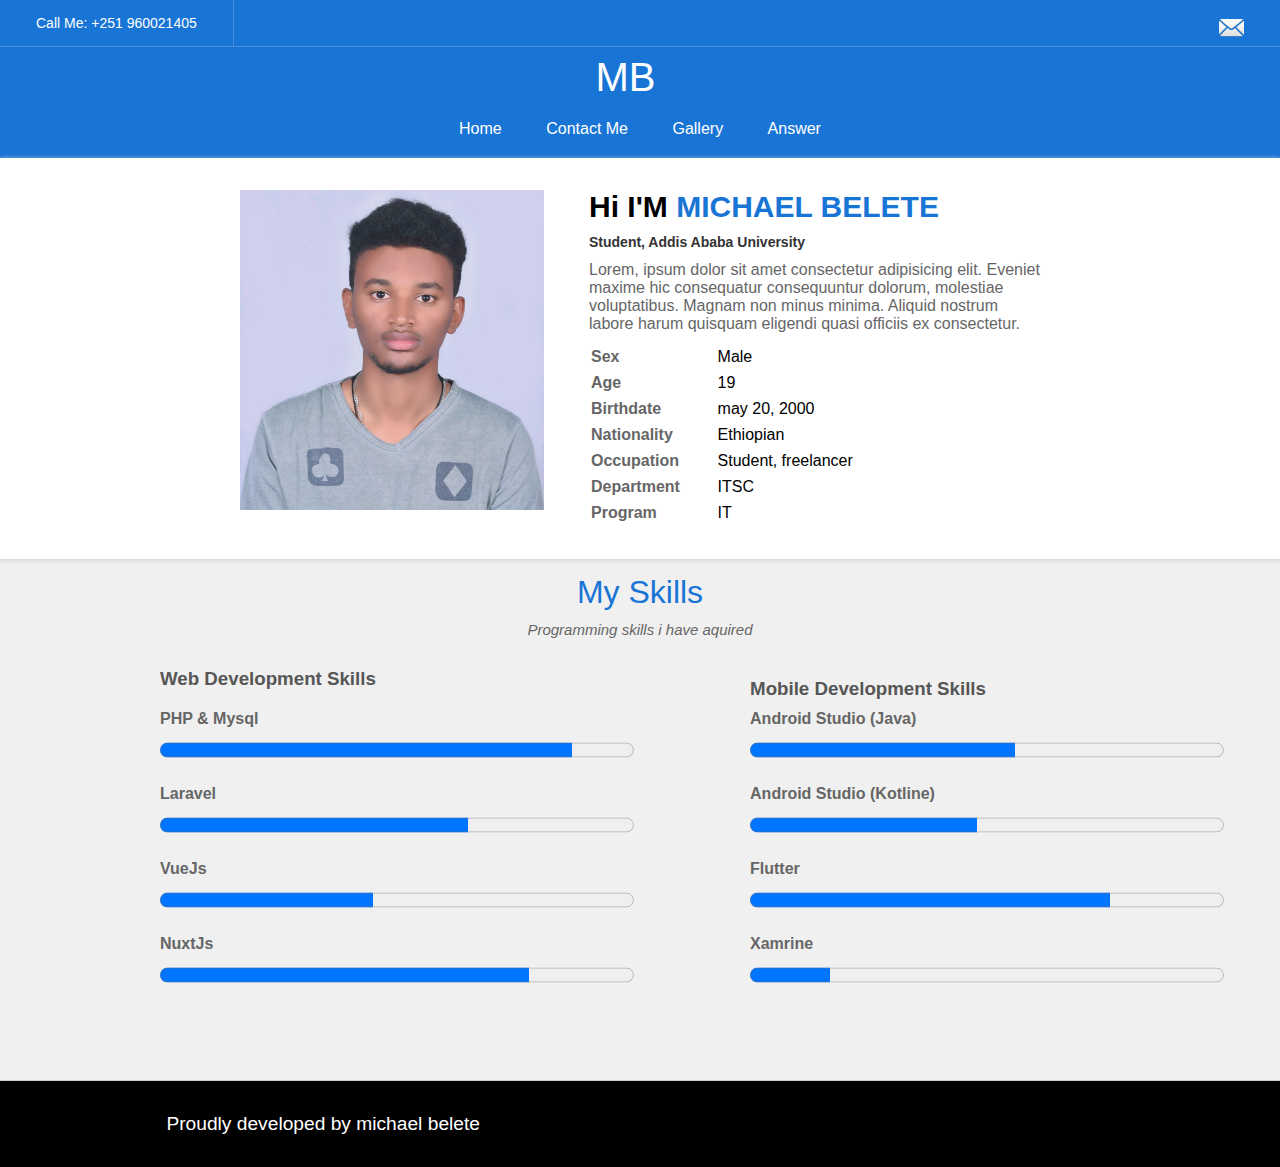
<file: mycv/index.html>
<!DOCTYPE html>
<html lang="en">
<head>
  <meta charset="UTF-8">
  <meta name="viewport" content="width=device-width, initial-scale=1.0">
  <meta http-equiv="X-UA-Compatible" content="ie=edge">
  <title>Michael Belete Profile</title>
  <link rel="icon" href="img/icon.png">
  <link rel="stylesheet" href="css/style.css">
</head>
<body>
  <header class="header_area">
    <div class="top-head">
      
      <div class="item email">
        <a href="mailto:it.michael@gmail.com"><img src="img/email_icon.png" alt="Email Me" width="25" height="25"></a>
      </div>

      <div class="item phone">
        Call Me: +251 960021405
      </div>

    </div>
    <center class="bottom-head">
      <div class="logo">
        MB
      </div>
      <ul class="links">
        <a href="index.html"><li>Home</li></a>
        <a href="contact.html"><li>Contact Me</li></a>
        <a href="gallery.html"><li>Gallery</li></a>
        <a href="answer.html"><li>Answer</li></a>
      </ul>
    </center>
  </header>
  
  <section class="about-me">
    <div class="profile-pic">
      <img src="img/profile.jpg" alt="michael Belete">
    </div>
    <div class="bio">
      <h1>Hi I'M <span class="name">MICHAEL BELETE</span></h1>
      <h4>Student, Addis Ababa University</h4>
      <p>Lorem, ipsum dolor sit amet consectetur adipisicing elit. Eveniet maxime hic consequatur consequuntur dolorum, molestiae voluptatibus. Magnam non minus minima. Aliquid nostrum labore harum quisquam eligendi quasi officiis ex consectetur.</p>
      <table width="40%">
        <tbody>
          <tr>
            <th align="left">Sex</th>
            <td align="left">Male</td>
          </tr>
          <tr>
            <th align="left">Age</th>
            <td align="left">19</td>
          </tr>
          <tr>
            <th align="left">Birthdate</th>
            <td align="left">may 20, 2000 </td>
          </tr>
          <tr>
            <th align="left">Nationality</th>
            <td align="left">Ethiopian </td>
          </tr>
          <tr>
            <th align="left">Occupation</th>
            <td align="left">Student, freelancer</td>
          </tr>
          <tr>
            <th align="left">Department</th>
            <td align="left">ITSC</td>
          </tr>
          <tr>
            <th align="left">Program</th>
            <td align="left">IT</td>
          </tr>
        </tbody>
      </table>
    </div>
  </section>

  <section class="my-skills">
    <div class="title">
      <h1>My Skills</h1>
      <p>Programming skills i have aquired </p>
    </div>
    <div class="skills">
      <div class="inline web-dev">
        <h3>Web Development Skills</h3>
        <ul class="progress">
          <li>
            <label class="label">PHP & Mysql</label><br>
            <progress value="87" max="100">87%</progress>
          </li>
          <li>
            <label class="label">Laravel</label><br>
            <progress value="65" max="100">65%</progress>
          </li>
          <li>
            <label class="label">VueJs</label><br>
            <progress value="45" max="100">45%</progress>
          </li>
          <li>
            <label class="label">NuxtJs</label><br>
            <progress value="78" max="100">78%</progress>
          </li>
        </ul>
      </div>
      <div class="inline mobile-dev">
        <h3>Mobile Development Skills</h3>
        <ul class="progress">
          <li>
            <label class="label">Android Studio (Java)</label><br>
            <progress value="56" max="100">56%</progress>
          </li>
          <li>
            <label class="label">Android Studio (Kotline)</label><br>
            <progress value="48" max="100">48%</progress>
          </li>
          <li>
            <label class="label">Flutter</label><br>
            <progress value="76" max="100">76%</progress>
          </li>
          <li>
            <label class="label">Xamrine</label><br>
            <progress value="17" max="100">17%</progress>
          </li>
        </ul>
      </div>
    </div>
  </section>

  <footer>
    <p>Proudly developed by michael belete</p>
  </footer>
</body>
</html>
</file>
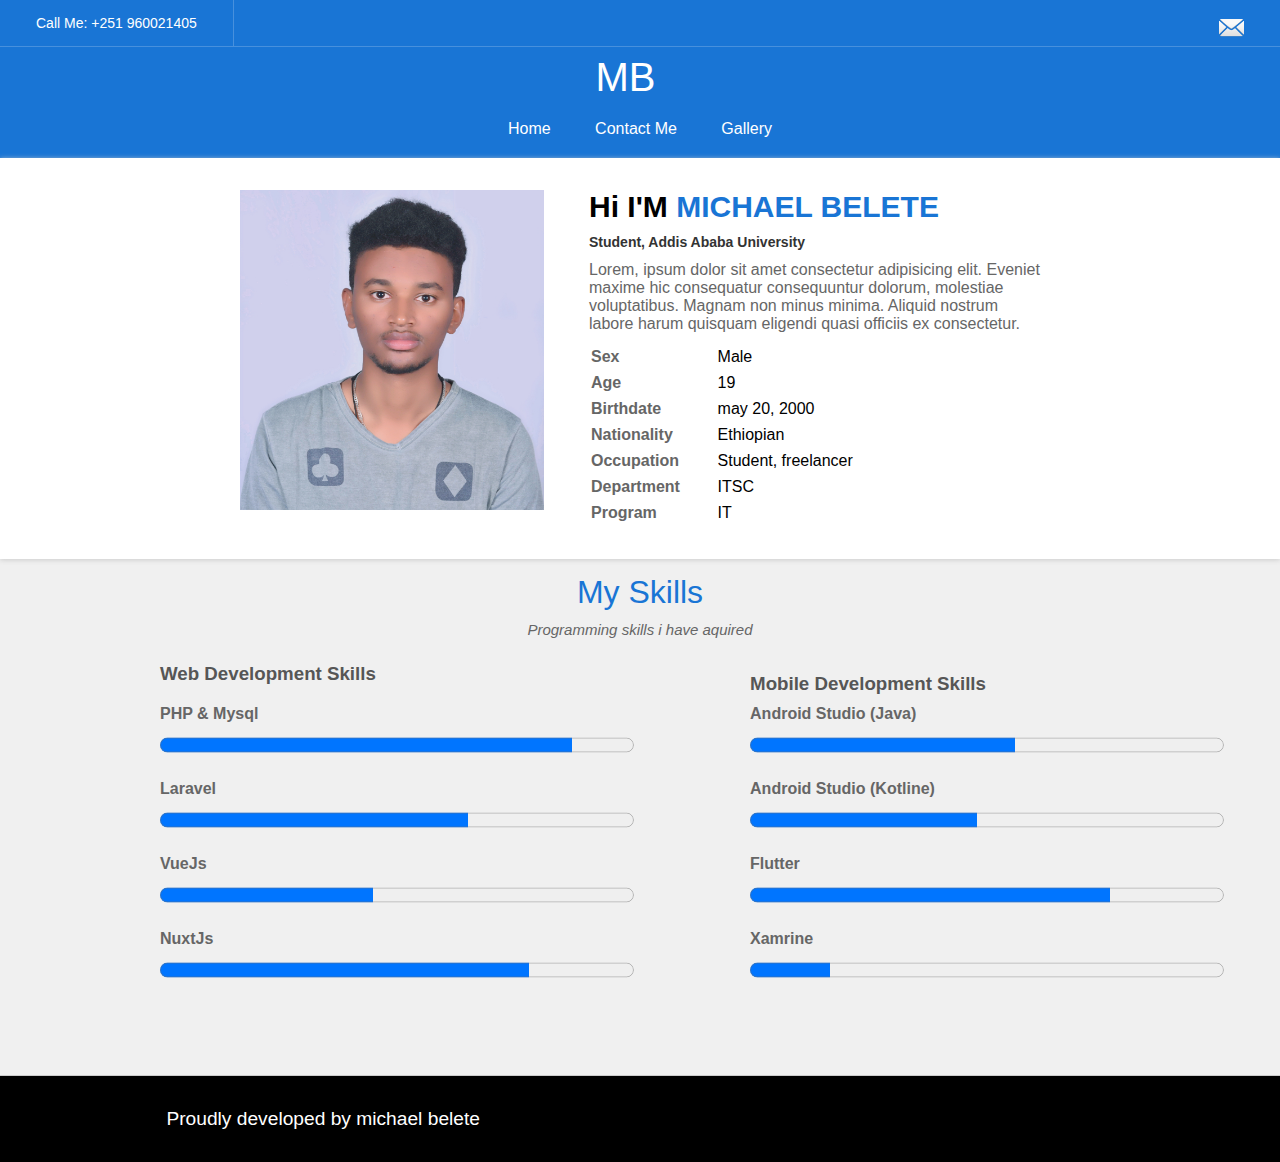
<file: profile _withcss/index.html>
<!DOCTYPE html>
<html lang="en">
<head>
  <meta charset="UTF-8">
  <meta name="viewport" content="width=device-width, initial-scale=1.0">
  <meta http-equiv="X-UA-Compatible" content="ie=edge">
  <title>Michael Belete Profile</title>
  <link rel="icon" href="img/icon.png">
  <link rel="stylesheet" href="css/style.css">
</head>
<body>
  <header class="header_area">
    <div class="top-head">
      
      <div class="item email">
        <a href="mailto:it.michael@gmail.com"><img src="img/email_icon.png" alt="Email Me" width="25" height="25"></a>
      </div>

      <div class="item phone">
        Call Me: +251 960021405
      </div>

    </div>
    <center class="bottom-head">
      <div class="logo">
        MB
      </div>
      <ul class="links">
        <a href="index.html"><li>Home</li></a>
        <a href="contact.html"><li>Contact Me</li></a>
        <a href="gallery.html"><li>Gallery</li></a>
      </ul>
    </center>
  </header>
  
  <section class="about-me">
    <div class="profile-pic">
      <img src="img/profile.jpg" alt="michael Belete">
    </div>
    <div class="bio">
      <h1>Hi I'M <span class="name">MICHAEL BELETE</span></h1>
      <h4>Student, Addis Ababa University</h4>
      <p>Lorem, ipsum dolor sit amet consectetur adipisicing elit. Eveniet maxime hic consequatur consequuntur dolorum, molestiae voluptatibus. Magnam non minus minima. Aliquid nostrum labore harum quisquam eligendi quasi officiis ex consectetur.</p>
      <table width="40%">
        <tbody>
          <tr>
            <th align="left">Sex</th>
            <td align="left">Male</td>
          </tr>
          <tr>
            <th align="left">Age</th>
            <td align="left">19</td>
          </tr>
          <tr>
            <th align="left">Birthdate</th>
            <td align="left">may 20, 2000 </td>
          </tr>
          <tr>
            <th align="left">Nationality</th>
            <td align="left">Ethiopian </td>
          </tr>
          <tr>
            <th align="left">Occupation</th>
            <td align="left">Student, freelancer</td>
          </tr>
          <tr>
            <th align="left">Department</th>
            <td align="left">ITSC</td>
          </tr>
          <tr>
            <th align="left">Program</th>
            <td align="left">IT</td>
          </tr>
        </tbody>
      </table>
    </div>
  </section>

  <section class="my-skills">
    <div class="title">
      <h1>My Skills</h1>
      <p>Programming skills i have aquired </p>
    </div>
    <div class="skills">
      <div class="inline web-dev">
        <h3>Web Development Skills</h3>
        <ul class="progress">
          <li>
            <label class="label">PHP & Mysql</label><br>
            <progress value="87" max="100">87%</progress>
          </li>
          <li>
            <label class="label">Laravel</label><br>
            <progress value="65" max="100">65%</progress>
          </li>
          <li>
            <label class="label">VueJs</label><br>
            <progress value="45" max="100">45%</progress>
          </li>
          <li>
            <label class="label">NuxtJs</label><br>
            <progress value="78" max="100">78%</progress>
          </li>
        </ul>
      </div>
      <div class="inline mobile-dev">
        <h3>Mobile Development Skills</h3>
        <ul class="progress">
          <li>
            <label class="label">Android Studio (Java)</label><br>
            <progress value="56" max="100">56%</progress>
          </li>
          <li>
            <label class="label">Android Studio (Kotline)</label><br>
            <progress value="48" max="100">48%</progress>
          </li>
          <li>
            <label class="label">Flutter</label><br>
            <progress value="76" max="100">76%</progress>
          </li>
          <li>
            <label class="label">Xamrine</label><br>
            <progress value="17" max="100">17%</progress>
          </li>
        </ul>
      </div>
    </div>
  </section>

  <footer>
    <p>Proudly developed by michael belete</p>
  </footer>
</body>
</html>
</file>
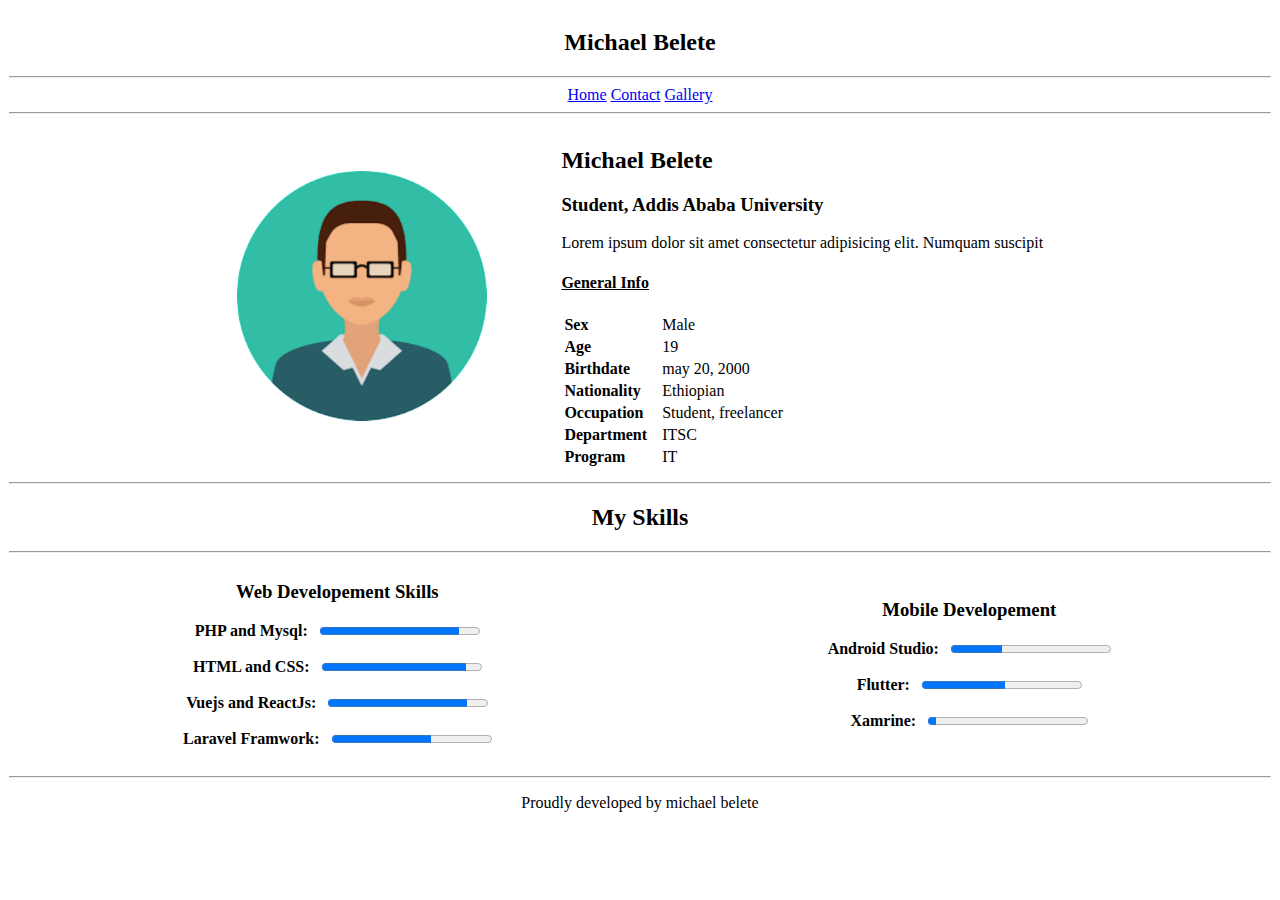
<file: profile/index.html>
<!DOCTYPE html>
<html lang="en">
<head>
  <meta charset="UTF-8">
  <meta name="viewport" content="width=device-width, initial-scale=1.0">
  <meta http-equiv="X-UA-Compatible" content="ie=edge">
  <title>Michael Belete Profile</title>
  <link rel="icon" href="img/profile_pic.png">
</head>
<body>
  <table width="100%" style="border-collapse: collapse;">
    <thead>
      <tr align="center">
        <td colspan="2">
          <h2>Michael Belete</h2>
          <hr>
            <a href="index.html">Home</a>
            <a href="contact.html">Contact</a>
            <a href="gallery.html">Gallery</a>
          <hr>
        </td>
      </tr>
    </thead>
    <tbody>
      <tr>
        <td  align="center" colspan="2">

          <table>
            <tbody>
              <tr>
                <td>
                  <img src="img/profile_pic.png" alt="profile pic" width="250" height="250">
                </td>
                <td width="60%">
                  <h2>Michael Belete</h2>
                  <h3>Student, Addis Ababa University</h3>
                  <p>
                    Lorem ipsum dolor sit amet consectetur adipisicing elit. Numquam suscipit
                  </p>
                  <u><h4>General Info</h4></u>
                  <table width="50%">
                    <tbody>
                      <tr>
                        <th align="left">Sex</th>
                        <td align="left">Male</td>
                      </tr>
                      <tr>
                        <th align="left">Age</th>
                        <td align="left">19</td>
                      </tr>
                      <tr>
                        <th align="left">Birthdate</th>
                        <td align="left">may 20, 2000 </td>
                      </tr>
                      <tr>
                        <th align="left">Nationality</th>
                        <td align="left">Ethiopian </td>
                      </tr>
                      <tr>
                        <th align="left">Occupation</th>
                        <td align="left">Student, freelancer</td>
                      </tr>
                      <tr>
                        <th align="left">Department</th>
                        <td align="left">ITSC</td>
                      </tr>
                      <tr>
                        <th align="left">Program</th>
                        <td align="left">IT</td>
                      </tr>
                    </tbody>
                  </table>
                </td>
              </tr>
            </tbody>
          </table>
        </td>
      </tr>
      <tr align="center">
        <td colspan="2">
          <hr>
            <h2>My Skills</h2>
          <hr>
        </td>
      </tr>
      <tr align="center">
        <td>
          <h3>Web Developement Skills</h3>
          
          <label><b>PHP and Mysql:</b> &nbsp;</label> 
          <progress value="87" max="100">87%</progress><br><br>

          <label><b>HTML and CSS:</b> &nbsp;</label> 
          <progress value="90" max="100">90%</progress><br><br>

          <label><b>Vuejs and ReactJs:</b> &nbsp;</label> 
          <progress value="87" max="100">87%</progress><br><br>

          <label><b>Laravel Framwork:</b> &nbsp;</label> 
          <progress value="62" max="100">62%</progress><br><br>


        </td>
        <td>

          <h3>Mobile Developement</h3>

          <label><b>Android Studio:</b> &nbsp;</label> 
          <progress value="32" max="100">32%</progress><br><br>

          
          <label><b>Flutter:</b> &nbsp;</label> 
          <progress value="52" max="100">52%</progress><br><br>
          
          <label><b>Xamrine:</b> &nbsp;</label> 
          <progress value="5" max="100">5%</progress><br><br>

        </td>
      </tr>
      <tr align="center">
        <td colspan="2">
          <hr>
          <p>Proudly developed by michael belete </p>
        </td>
      </tr>
    </tbody>
  </table>
</body>
</html>
</file>
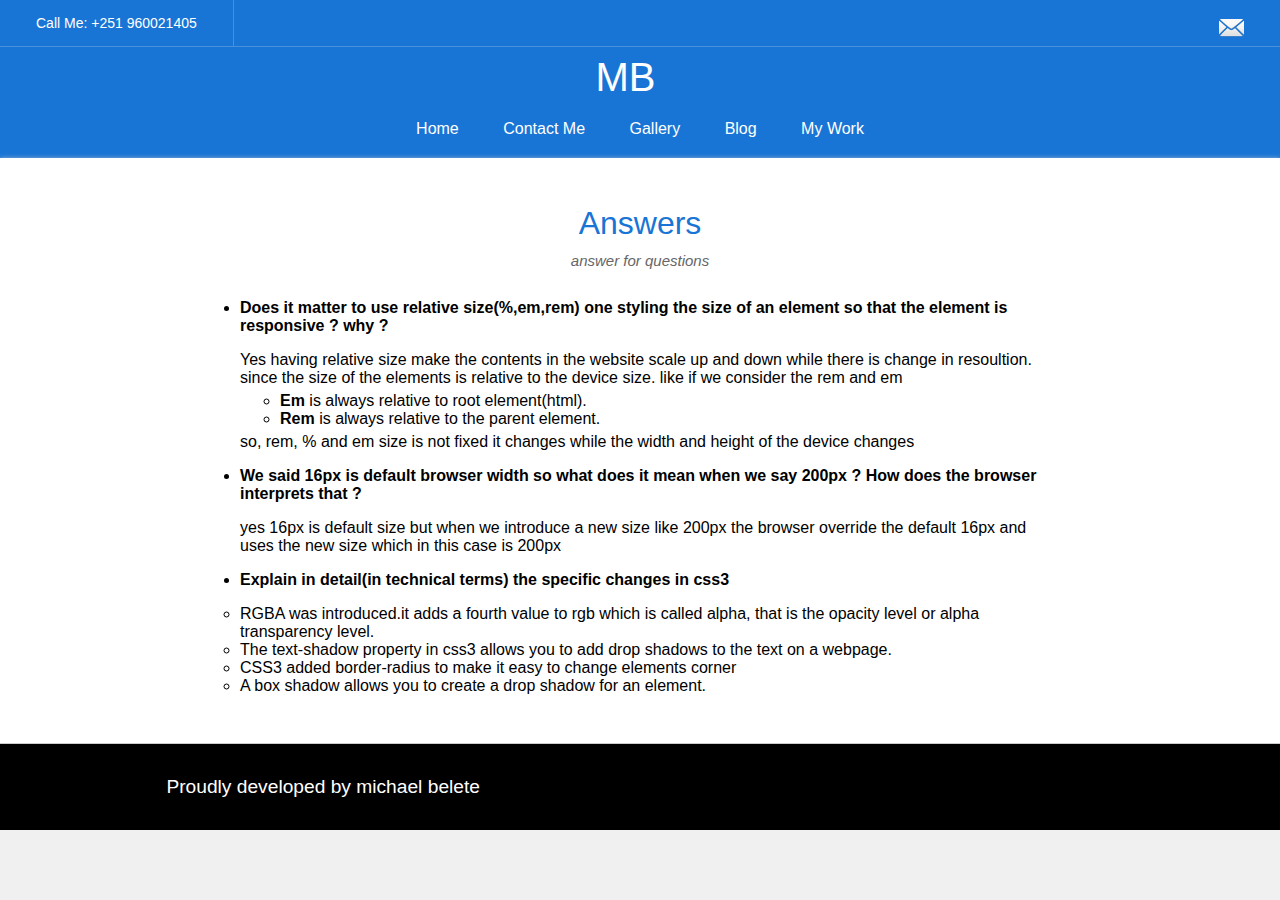
<file: blog.html>
<!DOCTYPE html>
<html lang="en">
<head>
  <meta charset="UTF-8">
  <meta name="viewport" content="width=device-width, initial-scale=1.0">
  <meta http-equiv="X-UA-Compatible" content="ie=edge">
  <title>Michael Belete Profile</title>
  <link rel="icon" href="img/icon.png">
  <link rel="stylesheet" href="css/style.css">
</head>
<body>
  <header class="header_area">
    <div class="top-head">
      
      <div class="item email">
        <a href="mailto:it.michael@gmail.com"><img src="img/email_icon.png" alt="Email Me" width="25" height="25"></a>
      </div>

      <div class="item phone">
        Call Me: +251 960021405
      </div>

    </div>
    <center class="bottom-head">
      <div class="logo">
        MB
      </div>
      <ul class="links">
        <a href="index.html" target="_blank"><li>Home</li></a>
        <a href="contact.html" target="_blank"><li>Contact Me</li></a>
        <a href="gallery.html" target="_blank"><li>Gallery</li></a>
        <a href="blog.html" target="_blank"><li>Blog</li></a>
        <a href="myWork.html" target="_blank"><li>My Work</li></a>
      </ul>
    </center>
  </header>
  
  <section class="about-me">
    <div class="title">
      <h1>Answers</h1>
      <p>answer for questions</p>
    </div>
    <div class="answers">
      <ul>

        <li>
          <b>Does it matter to use relative size(%,em,rem) one styling the size of an
          element so that the element is responsive ? why ?</b>

          <div class="answer">
            Yes having relative size make the contents in the website scale up and down while there is change in 
            resoultion. since the size of the elements is relative to the device size. like if we consider the rem and em
            <ul style="padding: 5px 40px; ">
              <li><b>Em</b> is always relative to root element(html).</li>
              <li><b>Rem</b> is always relative to the parent element.</li>
            </ul>
            so, rem, % and em size is not fixed it changes while the width and height of the device changes
          </div>

        </li>

        <li>
          <b>We said 16px is default browser width so what does it mean when we say
          200px ? How does the browser interprets that ?</b>

          <div class="answer">
            yes 16px is default size but when we introduce a new size like 200px the browser override the default 16px and uses the new size which in this case is 200px
          </div>

        </li>

        <li>
          <b>Explain in detail(in technical terms) the specific changes in css3 </b>

          <div class="answer">
            <ul>
              <li>
                RGBA was introduced.it adds a fourth value to rgb which is called alpha, that is the opacity level or 
                alpha transparency level.
              </li>
              <li>The text-shadow property in css3 allows you to add drop shadows to the text on a webpage.
              </li>
              <li>CSS3 added border-radius to make it easy to change elements corner</li>
              <li>A box shadow allows you to create a drop shadow for an element. </li>
            </ul>  
          </div>

        </li>

      </ul>
    </div>
  </section>
  <footer>
    <p>Proudly developed by michael belete</p>
  </footer>
</body>
</html>
</file>
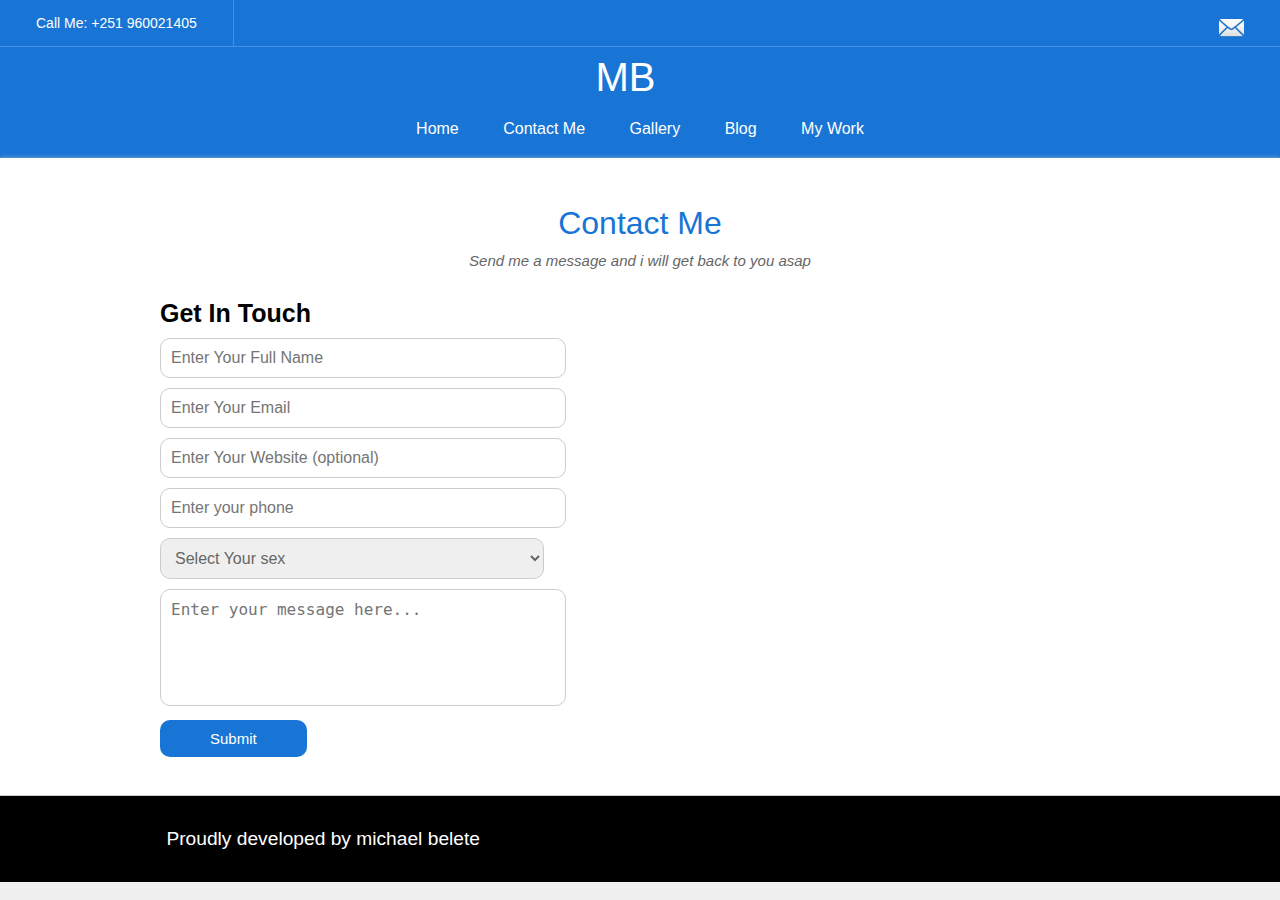
<file: contact.html>
<!DOCTYPE html>
<html lang="en">
<head>
  <meta charset="UTF-8">
  <meta name="viewport" content="width=device-width, initial-scale=1.0">
  <meta http-equiv="X-UA-Compatible" content="ie=edge">
  <title>Michael Belete Profile</title>
  <link rel="icon" href="img/icon.png">
  <link rel="stylesheet" href="css/style.css">
</head>
<body>
  <header class="header_area">
    <div class="top-head">
      
      <div class="item email">
        <a href="mailto:it.michael@gmail.com"><img src="img/email_icon.png" alt="Email Me" width="25" height="25"></a>
      </div>

      <div class="item phone">
        Call Me: +251 960021405
      </div>

    </div>
    <center class="bottom-head">
      
      <div class="logo">
        MB
      </div>
      <ul class="links">
        <a href="index.html" target="_blank"><li>Home</li></a>
        <a href="contact.html" target="_blank"><li>Contact Me</li></a>
        <a href="gallery.html" target="_blank"><li>Gallery</li></a>
        <a href="blog.html" target="_blank"><li>Blog</li></a>
        <a href="myWork.html" target="_blank"><li>My Work</li></a>
      </ul>
    </center>
  </header>
  
  <section class="contact-me">
    <div class="title">
      <h1>Contact Me</h1>
      <p>Send me a message and i will get back to you asap</p>
    </div>
    <div class="form-group">
      <div class="form-item">
        <h3>Get In Touch</h3>
        <form action="#" method="POST">
          <input type="text" placeholder="Enter Your Full Name" pattern="[A-Za-z]{2,50}" required>
          <input type="email" placeholder="Enter Your Email" required>
          <input type="url" placeholder="Enter Your Website (optional)" required>
          <input type="tel" name="tel" pattern="0-9{10}" placeholder="Enter your phone" required>
          <select name="sex">
            <option value="">Select Your sex</option>
            <option value="f">Female</option>
            <option value="m">Male</option>
          </select>
          <textarea cols="30" rows="5" placeholder="Enter your message here..."></textarea>
          <button type="submit">Submit</button>
        </form>
      </div>
    </div>
    <div class="location-map">
      <iframe src="https://www.google.com/maps/embed?pb=!1m18!1m12!1m3!1d3940.187858663747!2d38.75785801662276!3d9.046622127588078!2m3!1f0!2f0!3f0!3m2!1i1024!2i768!4f13.1!3m3!1m2!1s0x164b8f69f1dbdf67%3A0xb8a418693b6edef9!2sAddis%20Ababa%20University%20College%20of%20Social%20Sciences!5e0!3m2!1sen!2set!4v1583781049121!5m2!1sen!2set" width="50%" height="460" frameborder="0"></iframe>
    </div>
  </section>
  <footer>
    <p>Proudly developed by michael belete</p>
  </footer>
</body>
</html>
</file>
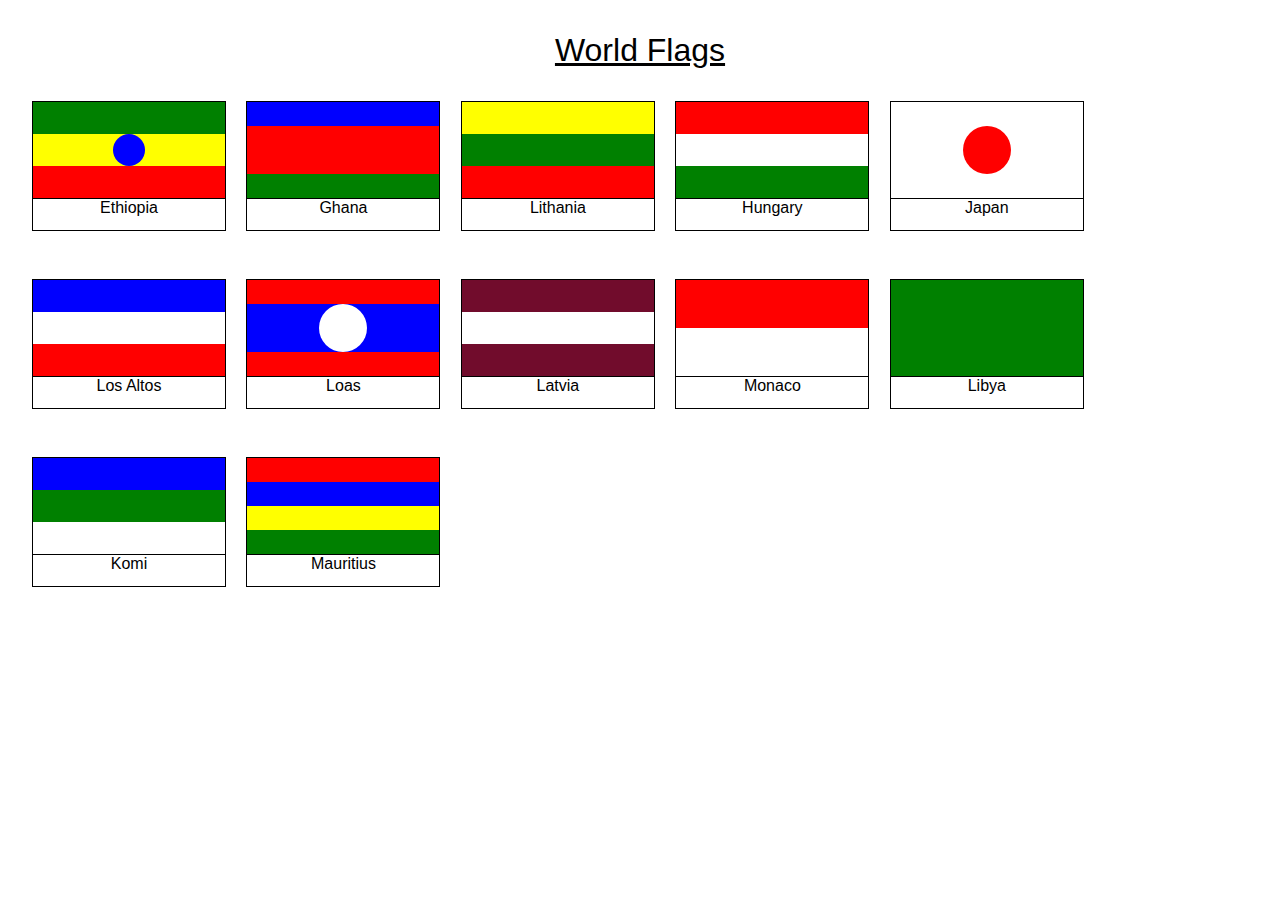
<file: flags.html>
<!DOCTYPE html>
<html lang="en">
<head>
  <meta charset="UTF-8">
  <meta name="viewport" content="width=device-width, initial-scale=1.0">
  <meta http-equiv="X-UA-Compatible" content="ie=edge">
  <title>World Flags</title>
  <link rel="stylesheet" href="css/flags.css">
</head>
<body>
  <header>
    <h1>World Flags</h1>
  </header>
  <main class="container">
    <section class="flag-box">
      <div class="flag">
        <div class="green medium"></div>
        <div class="yellow medium">
          <center>
            <div class="blue-circle"></div>
        </center>
        </div>
        <div class="red medium"></div>
      </div>
      <div class="flag-name">
        <p>Ethiopia</p>
      </div>
    </section>
    <section class="flag-box">
      <div class="flag">
        <div class="blue small"></div>
        <div class="red big"></div>
        <div class="green small"></div>
      </div>
      <div class="flag-name">
        <p>Ghana</p>
      </div>
    </section>
    <section class="flag-box">
      <div class="flag">
        <div class="yellow medium"></div>
        <div class="green medium"></div>
        <div class="red medium"></div>
      </div>
      <div class="flag-name">
        <p>Lithania</p>
      </div>
    </section>
    <section class="flag-box">
      <div class="flag">
        <div class="red medium"></div>
        <div class="white medium"></div>
        <div class="green medium"></div>
      </div>
      <div class="flag-name">
        <p>Hungary</p>
      </div>
    </section>

    <section class="flag-box">
      <div class="flag">
        <div class="white small"></div>
        <div class="white big">
          <center>
            <div class="red-circle"></div>
          </center>
        </div>
        <div class="white small"></div>
      </div>
      <div class="flag-name">
        Japan
      </div>
    </section>

    <section class="flag-box">
      <div class="flag">
        <div class="blue medium"></div>
        <div class="white medium"></div>
        <div class="red medium"></div>
      </div>
      <div class="flag-name">
        Los Altos
      </div>
    </section>

    <section class="flag-box">
      <div class="flag">
        <div class="red small"></div>
        <div class="blue big">
          <center>
            <div class="white-circle"></div>
          </center>
        </div>
        <div class="red small"></div>
      </div>
      <div class="flag-name">
        Loas
      </div>
    </section>

    <section class="flag-box">
      <div class="flag">
        <div class="dark-red medium"></div>
        <div class="white medium"></div>
        <div class="dark-red medium"></div>
      </div>
      <div class="flag-name">
        Latvia
      </div>
    </section>

    <section class="flag-box">
      <div class="flag">
        <div class="red big"></div>
        <div class="white big"></div>
      </div>
      <div class="flag-name">
        Monaco
      </div>
    </section>

    <section class="flag-box">
      <div class="flag">
        <div class="green full"></div>
      </div>
      <div class="flag-name">
        Libya
      </div>
    </section>
    
    <section class="flag-box">
      <div class="flag">
        <div class="blue medium"></div>
        <div class="green medium"></div>
        <div class="white medium"></div>
      </div>
      <div class="flag-name">
        Komi
      </div>
    </section>

    <section class="flag-box">
      <div class="flag">
        <div class="red small"></div>
        <div class="blue small"></div>
        <div class="yellow small"></div>
        <div class="green small"></div>
      </div>
      <div class="flag-name">
        Mauritius
      </div>
    </section>
  </main>
</body>
</html>
</file>
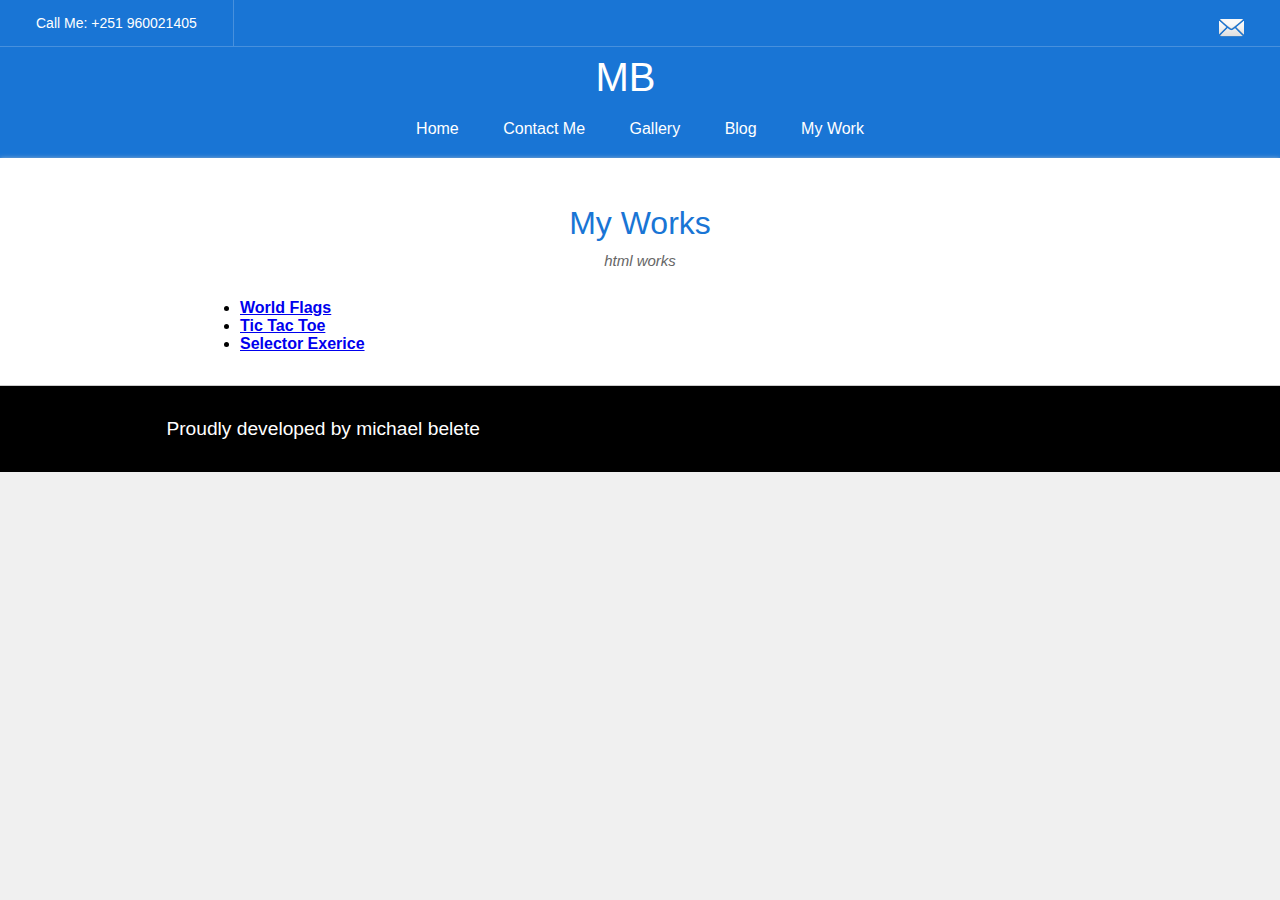
<file: myWork.html>
<!DOCTYPE html>
<html lang="en">
<head>
  <meta charset="UTF-8">
  <meta name="viewport" content="width=device-width, initial-scale=1.0">
  <meta http-equiv="X-UA-Compatible" content="ie=edge">
  <title>Michael Belete Profile</title>
  <link rel="icon" href="img/icon.png">
  <link rel="stylesheet" href="css/style.css">
</head>
<body>
  <header class="header_area">
    <div class="top-head">
      
      <div class="item email">
        <a href="mailto:it.michael@gmail.com"><img src="img/email_icon.png" alt="Email Me" width="25" height="25"></a>
      </div>

      <div class="item phone">
        Call Me: +251 960021405
      </div>

    </div>
    <center class="bottom-head">
      <div class="logo">
        MB
      </div>
      <ul class="links">
        <a href="index.html" target="_blank"><li>Home</li></a>
        <a href="contact.html" target="_blank"><li>Contact Me</li></a>
        <a href="gallery.html" target="_blank"><li>Gallery</li></a>
        <a href="blog.html" target="_blank"><li>Blog</li></a>
        <a href="myWork.html" target="_blank"><li>My Work</li></a>
      </ul>
    </center>
  </header>
  
  <section class="about-me">
    <div class="title">
      <h1>My Works</h1>
      <p>html works</p>
    </div>
    <div class="answers">
      <ul>

        <li>
          <b><a href="myWork/flags.html" target="_blank">World Flags</a></b>
        </li>
        <li>
            <b><a href="myWork/tic_tac_toe.html" target="_blank">Tic Tac Toe</a></b>
        </li>
        <li>
            <b><a href="myWork/selector_exerice/selectorsExercise.html" target="_blank">Selector Exerice</a></b>
        </li>
    </div>
  </section>
  <footer>
    <p>Proudly developed by michael belete</p>
  </footer>
</body>
</html>
</file>
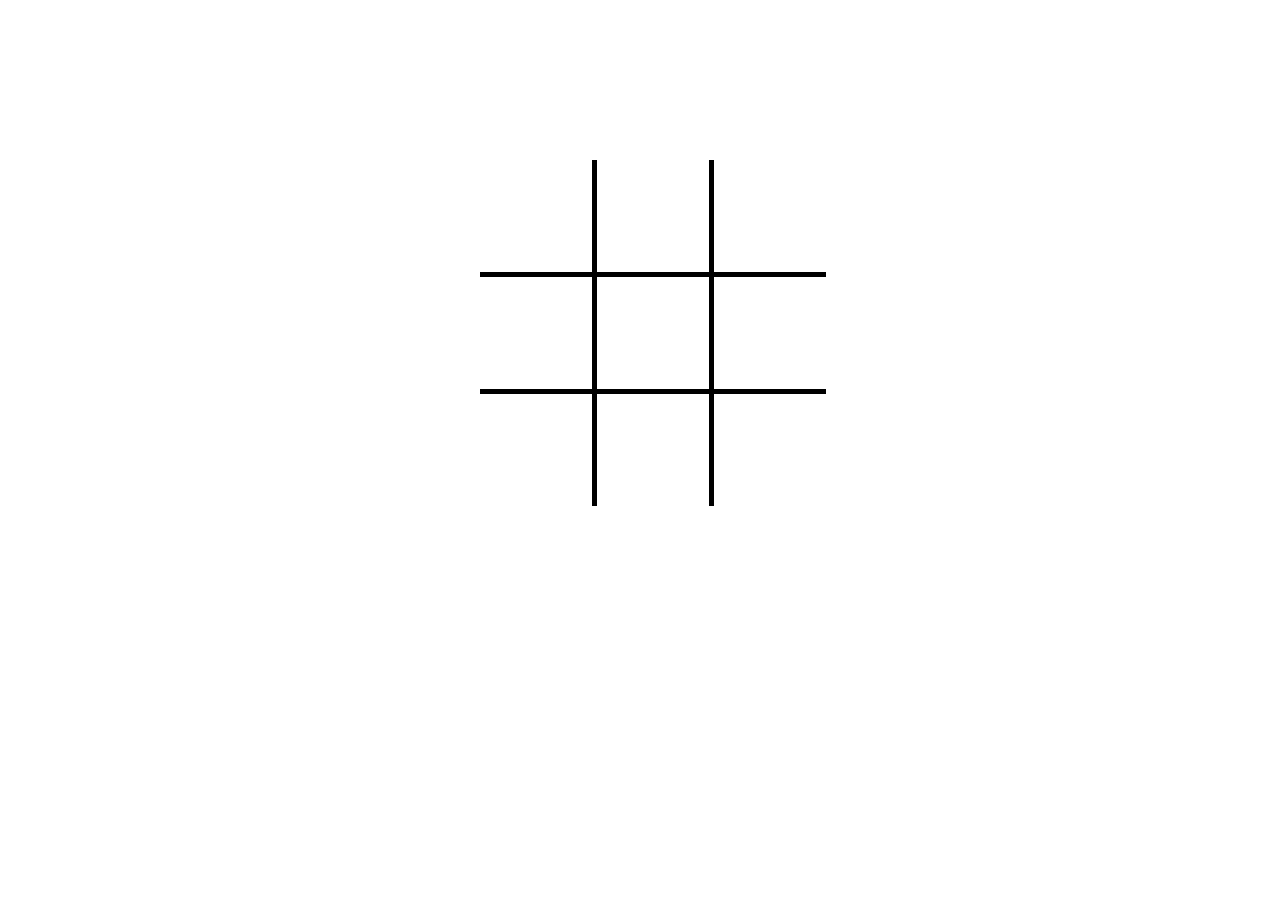
<file: tic_tac_toe.html>
<!DOCTYPE html>
<html lang="en">
<head>
  <meta charset="UTF-8">
  <meta name="viewport" content="width=device-width, initial-scale=1.0">
  <meta http-equiv="X-UA-Compatible" content="ie=edge">
  <title>Tic Tac Toe Board</title>
  <link rel="stylesheet" href="css/tic_tac_toe.css">
</head>
<body>
  <section class="container">
    <section class="row">
      <div class="box none" ></div>
      <div class="box top-bottom"></div>
      <div class="box none"></div>
    </section>
    <section class="row">
      <div class="box left-right"></div>
      <div class="box"></div>
      <div class="box left-right"></div>
    </section>
    <section class="row">
      <div class="box none"></div>
      <div class="box top-bottom"></div>
      <div class="box none"></div>
    </section>
  </section>
</body>
</html>
</file>
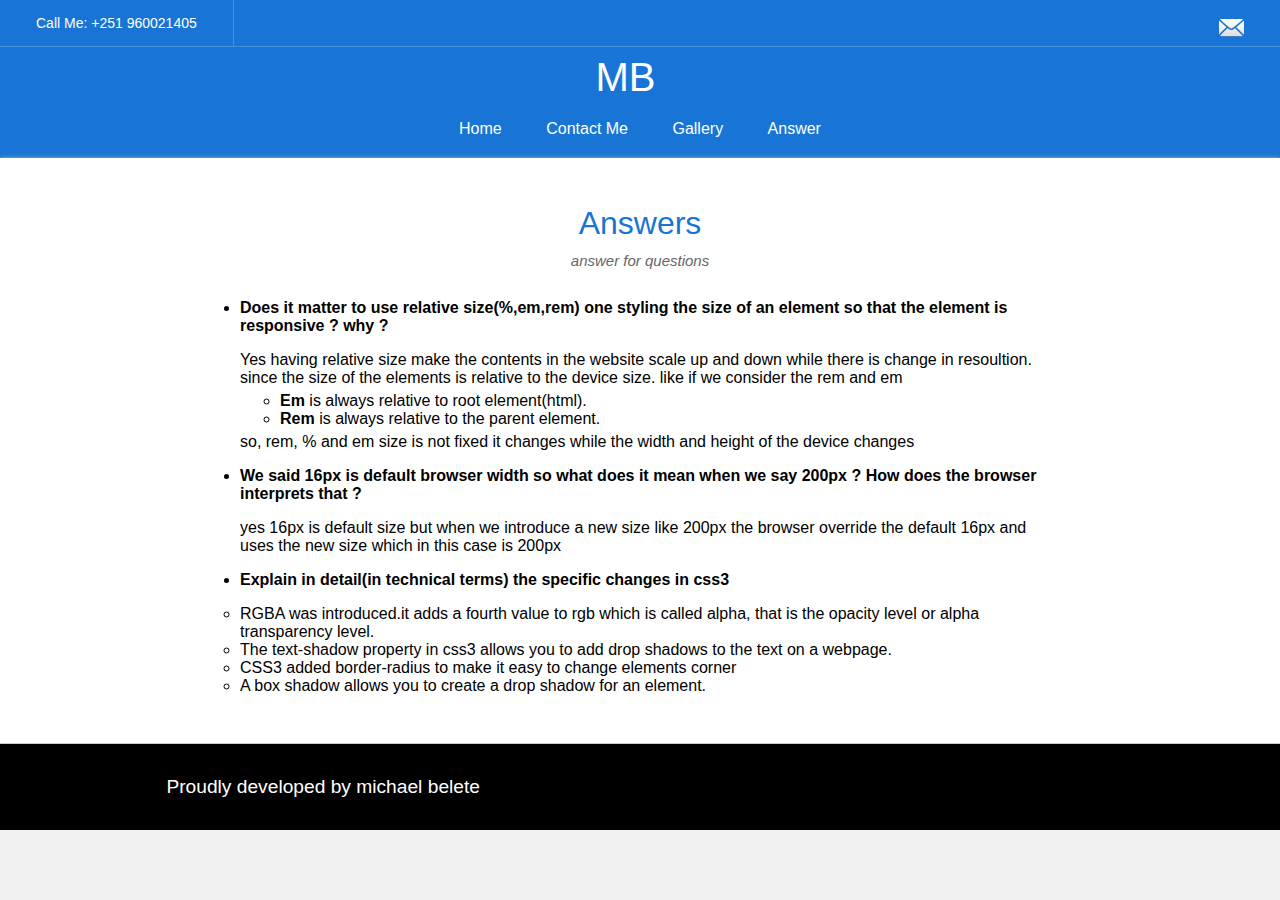
<file: mycv/answer.html>
<!DOCTYPE html>
<html lang="en">
<head>
  <meta charset="UTF-8">
  <meta name="viewport" content="width=device-width, initial-scale=1.0">
  <meta http-equiv="X-UA-Compatible" content="ie=edge">
  <title>Michael Belete Profile</title>
  <link rel="icon" href="img/icon.png">
  <link rel="stylesheet" href="css/style.css">
</head>
<body>
  <header class="header_area">
    <div class="top-head">
      
      <div class="item email">
        <a href="mailto:it.michael@gmail.com"><img src="img/email_icon.png" alt="Email Me" width="25" height="25"></a>
      </div>

      <div class="item phone">
        Call Me: +251 960021405
      </div>

    </div>
    <center class="bottom-head">
      <div class="logo">
        MB
      </div>
      <ul class="links">
        <a href="index.html"><li>Home</li></a>
        <a href="contact.html"><li>Contact Me</li></a>
        <a href="gallery.html"><li>Gallery</li></a>
        <a href="answer.html"><li>Answer</li></a>
      </ul>
    </center>
  </header>
  
  <section class="about-me">
    <div class="title">
      <h1>Answers</h1>
      <p>answer for questions</p>
    </div>
    <div class="answers">
      <ul>

        <li>
          <b>Does it matter to use relative size(%,em,rem) one styling the size of an
          element so that the element is responsive ? why ?</b>

          <div class="answer">
            Yes having relative size make the contents in the website scale up and down while there is change in 
            resoultion. since the size of the elements is relative to the device size. like if we consider the rem and em
            <ul style="padding: 5px 40px; ">
              <li><b>Em</b> is always relative to root element(html).</li>
              <li><b>Rem</b> is always relative to the parent element.</li>
            </ul>
            so, rem, % and em size is not fixed it changes while the width and height of the device changes
          </div>

        </li>

        <li>
          <b>We said 16px is default browser width so what does it mean when we say
          200px ? How does the browser interprets that ?</b>

          <div class="answer">
            yes 16px is default size but when we introduce a new size like 200px the browser override the default 16px and uses the new size which in this case is 200px
          </div>

        </li>

        <li>
          <b>Explain in detail(in technical terms) the specific changes in css3 </b>

          <div class="answer">
            <ul>
              <li>
                RGBA was introduced.it adds a fourth value to rgb which is called alpha, that is the opacity level or 
                alpha transparency level.
              </li>
              <li>The text-shadow property in css3 allows you to add drop shadows to the text on a webpage.
              </li>
              <li>CSS3 added border-radius to make it easy to change elements corner</li>
              <li>A box shadow allows you to create a drop shadow for an element. </li>
            </ul>  
          </div>

        </li>

      </ul>
    </div>
  </section>
  <footer>
    <p>Proudly developed by michael belete</p>
  </footer>
</body>
</html>
</file>
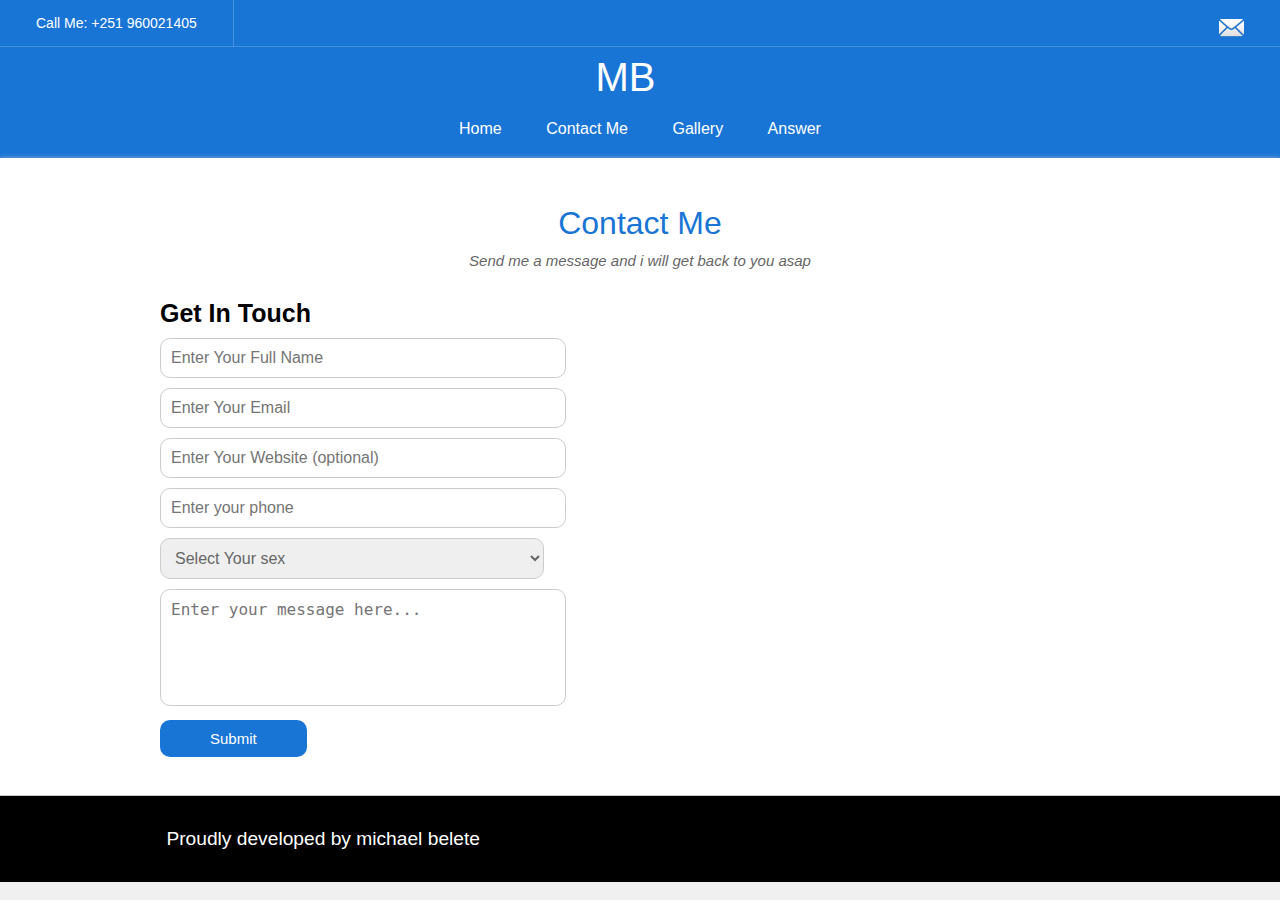
<file: mycv/contact.html>
<!DOCTYPE html>
<html lang="en">
<head>
  <meta charset="UTF-8">
  <meta name="viewport" content="width=device-width, initial-scale=1.0">
  <meta http-equiv="X-UA-Compatible" content="ie=edge">
  <title>Michael Belete Profile</title>
  <link rel="icon" href="img/icon.png">
  <link rel="stylesheet" href="css/style.css">
</head>
<body>
  <header class="header_area">
    <div class="top-head">
      
      <div class="item email">
        <a href="mailto:it.michael@gmail.com"><img src="img/email_icon.png" alt="Email Me" width="25" height="25"></a>
      </div>

      <div class="item phone">
        Call Me: +251 960021405
      </div>

    </div>
    <center class="bottom-head">
      
      <div class="logo">
        MB
      </div>
      <ul class="links">
        <a href="index.html"><li>Home</li></a>
        <a href="contact.html"><li>Contact Me</li></a>
        <a href="gallery.html"><li>Gallery</li></a>
        <a href="answer.html"><li>Answer</li></a>
      </ul>
    </center>
  </header>
  
  <section class="contact-me">
    <div class="title">
      <h1>Contact Me</h1>
      <p>Send me a message and i will get back to you asap</p>
    </div>
    <div class="form-group">
      <div class="form-item">
        <h3>Get In Touch</h3>
        <form action="#" method="POST">
          <input type="text" placeholder="Enter Your Full Name" pattern="[A-Za-z]{2,50}" required>
          <input type="email" placeholder="Enter Your Email" required>
          <input type="url" placeholder="Enter Your Website (optional)" required>
          <input type="tel" name="tel" pattern="0-9{10}" placeholder="Enter your phone" required>
          <select name="sex">
            <option value="">Select Your sex</option>
            <option value="f">Female</option>
            <option value="m">Male</option>
          </select>
          <textarea cols="30" rows="5" placeholder="Enter your message here..."></textarea>
          <button type="submit">Submit</button>
        </form>
      </div>
    </div>
    <div class="location-map">
      <iframe src="https://www.google.com/maps/embed?pb=!1m18!1m12!1m3!1d3940.187858663747!2d38.75785801662276!3d9.046622127588078!2m3!1f0!2f0!3f0!3m2!1i1024!2i768!4f13.1!3m3!1m2!1s0x164b8f69f1dbdf67%3A0xb8a418693b6edef9!2sAddis%20Ababa%20University%20College%20of%20Social%20Sciences!5e0!3m2!1sen!2set!4v1583781049121!5m2!1sen!2set" width="50%" height="460" frameborder="0"></iframe>
    </div>
  </section>
  <footer>
    <p>Proudly developed by michael belete</p>
  </footer>
</body>
</html>
</file>
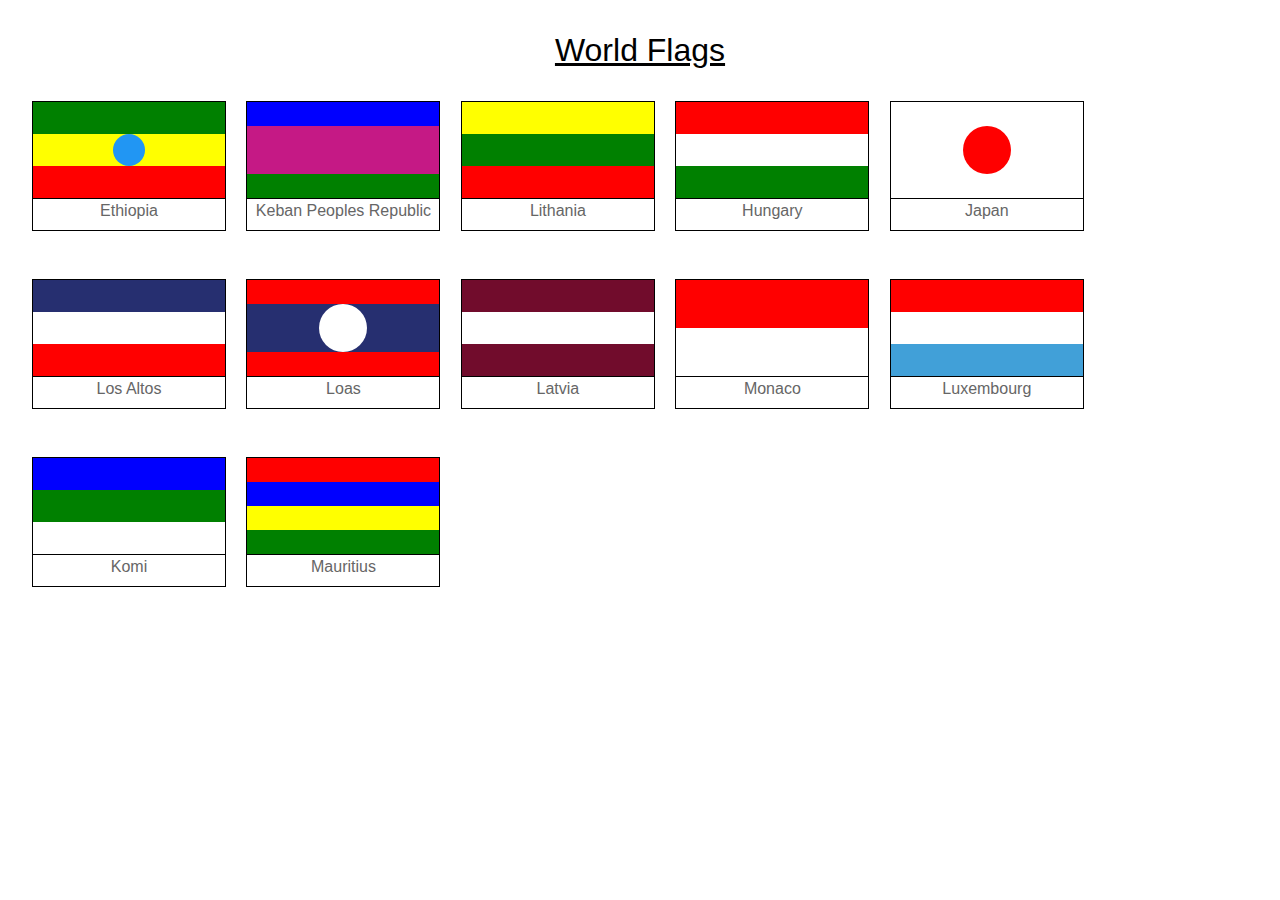
<file: myWork/flags.html>
<!DOCTYPE html>
<html lang="en">
<head>
  <meta charset="UTF-8">
  <meta name="viewport" content="width=device-width, initial-scale=1.0">
  <meta http-equiv="X-UA-Compatible" content="ie=edge">
  <title>World Flags</title>
  <link rel="stylesheet" href="css/flags.css">
</head>
<body>
  <header>
    <h1>World Flags</h1>
  </header>
  <main class="container">
    <section class="flag-box">
      <div class="flag">
        <div class="green medium"></div>
        <div class="yellow medium">
          <center>
            <div class="light-blue-circle"></div>
        </center>
        </div>
        <div class="red medium"></div>
      </div>
      <div class="flag-name">
        <p>Ethiopia</p>
      </div>
    </section>
    <section class="flag-box">
      <div class="flag">
        <div class="blue small"></div>
        <div class="purple big"></div>
        <div class="green small"></div>
      </div>
      <div class="flag-name">
        <p>Keban Peoples Republic</p>
      </div>
    </section>
    <section class="flag-box">
      <div class="flag">
        <div class="yellow medium"></div>
        <div class="green medium"></div>
        <div class="red medium"></div>
      </div>
      <div class="flag-name">
        <p>Lithania</p>
      </div>
    </section>
    <section class="flag-box">
      <div class="flag">
        <div class="red medium"></div>
        <div class="white medium"></div>
        <div class="green medium"></div>
      </div>
      <div class="flag-name">
        <p>Hungary</p>
      </div>
    </section>

    <section class="flag-box">
      <div class="flag">
        <div class="white small"></div>
        <div class="white big">
          <center>
            <div class="red-circle"></div>
          </center>
        </div>
        <div class="white small"></div>
      </div>
      <div class="flag-name">
        Japan
      </div>
    </section>

    <section class="flag-box">
      <div class="flag">
        <div class="dark-blue medium"></div>
        <div class="white medium"></div>
        <div class="red medium"></div>
      </div>
      <div class="flag-name">
        Los Altos
      </div>
    </section>

    <section class="flag-box">
      <div class="flag">
        <div class="red small"></div>
        <div class="dark-blue big">
          <center>
            <div class="white-circle"></div>
          </center>
        </div>
        <div class="red small"></div>
      </div>
      <div class="flag-name">
        Loas
      </div>
    </section>

    <section class="flag-box">
      <div class="flag">
        <div class="dark-red medium"></div>
        <div class="white medium"></div>
        <div class="dark-red medium"></div>
      </div>
      <div class="flag-name">
        Latvia
      </div>
    </section>

    <section class="flag-box">
      <div class="flag">
        <div class="red big"></div>
        <div class="white big"></div>
      </div>
      <div class="flag-name">
        Monaco
      </div>
    </section>

    <section class="flag-box">
      <div class="flag">
        <div class="red medium"></div>
        <div class="white medium"></div>
        <div class="light-blue medium"></div>
      </div>
      <div class="flag-name">
        Luxembourg
      </div>
    </section>
    
    <section class="flag-box">
      <div class="flag">
        <div class="blue medium"></div>
        <div class="green medium"></div>
        <div class="white medium"></div>
      </div>
      <div class="flag-name">
        Komi
      </div>
    </section>

    <section class="flag-box">
      <div class="flag">
        <div class="red small"></div>
        <div class="blue small"></div>
        <div class="yellow small"></div>
        <div class="green small"></div>
      </div>
      <div class="flag-name">
        Mauritius
      </div>
    </section>
  </main>
</body>
</html>
</file>
<file: mycv/css/style.css>
*{
  padding: 0;
  margin: 0;
}
body {
  font-family: "Archivo", sans-serif;
  font-weight: 400;
  font-size: 16px;
  background-color: rgba(230, 230, 230, 0.59);
}
header.header_area {
  background: #1975d5;
  width: 100%;
}

.inline{
  display: inline-block;
}

.top-head {
  border-bottom: 1px solid rgba(255, 255, 255, 0.2);
}

.item {
  display: inline-block;
  padding: 15px 36px 15px 36px;
  color: #fff;
  font-size: 14px;
}

.item.phone{
  border-right: 1px solid rgba(255, 255, 255, 0.2);
}

.item.email{
  float: right;
}

.item.email a{
  color: #fff;
  text-decoration: none;
}

.logo {
  padding-top: 8px;
  padding-left:1.7em;
  font-size: 40px;
  color: #fff;
}

.links li {
  color: #fff;
  list-style: none;
  display: inline-block;
  padding: 20px;
} 

.links li:hover{
  color: #ccc;
}
.title{
  text-align: center;
  padding:15px;
}
.title h1 {
  color:#1975d5;
  font-size: 32px;
  font-weight: 500;
}
.title p {
  color: #666;
  padding: 10px 14px;
  font-style: italic;
  font-size: 15px;
  padding-bottom: 15px;
}

.about-me {
  background: #fff;
  padding: 2em 15em;
  box-shadow: 0px 1px 5px 0px #ccc;
}

.contact-me {
  background: #fff;
  padding: 2em 10em;
  box-shadow: 0px 1px 5px 0px #ccc;
}
.profile-pic{
  width: 10%;
}

.short-bio{
  width: 60%;
}

.profile-pic img {
  width: 19em;
  height: 20em;
  float: left;
  padding-right: 45px;
  background-color: 0px 0px 1px 0px #ccc;
}

.bio h1 {
  padding: 0px 0px 10px 0px;
  font-size: 30px;
}

.bio h4{
  padding:0px 0px 6px 0px;
  font-size:14px;
  font-weight:600;
  color:#333;
}

.name {
  color: #1975d5;
}

.bio p {
  padding: 5px 0px 10px 0px;
  color: #666;
}

.bio th {
  color: #666;
  padding: 3px 0px;
}

.skills {
  padding: 0em 3em;
}

.inline.web-dev {
  width: 40%;
  padding: 0em 7em;
}

.inline.web-dev h3{
  color: #565656;
  padding-bottom: 10px;
}

.skills h3 {
  color: #565656;
}

.progress li {
  list-style: none;
  padding: 0.6em 0em;
}

.progress progress {
  width: 100%;
  margin-top: 7px;
  padding:15px;
}

.mobile-dev {
  width: 40%;
}

.progress label {
  font-weight: 600;
  font-size: 16px;
  color: #666;
}

footer {
  border-top: 1px solid #ccc;
  padding: 2em;
  background: #000;
  color: #fff;
}

footer p {
  font-size: 1.2em;
  padding-left: 7em;
}

.form-item {
  float: left;
  padding-right: 50px;
}

.form-item input, select {
  width: 100%;
  padding: 10px;
  margin-bottom: 10px;
  font-size: 16px;
  border: 1px solid #ccc;
  border-radius: 10px;
  color: #666666;
}

.form-item textarea {
  width: 100%;
  padding: 10px;
  margin-bottom: 10px;
  font-size: 16px;
  border: 1px solid #ccc;
  color: #666;
  border-radius: 10px;
  resize: none;
}

.my-skills {
  padding-bottom: 5em;
}

.form-item h3 {
  padding: 0px 0px 10px 0px;
  font-size: 25px;
}

.form-item {
  width: 40%;
  float: left;
  padding-right: 50px;
}

.form-item button {
  padding: 10px 50px;
  background: #1975d5;
  border: 0px;
  border-radius: 10px;
  color: #fff;
  font-size: 15px;
}

.form-item button:hover {
  background: #61afff;
}

section.gallery {
  background: #fff;
  margin: 2em 2em;
  padding-bottom: 20px;
  padding-top: 20px;
}

section.gallery th h3 {
  font-size: 30px;
  padding: 10px;
}

section.gallery th {
  padding: 19px;
}

section.gallery td {
  padding: 19px;
}

.gallery figure {
  padding: 5px;
  box-shadow: 0px 1px 3px 1px rgba(166, 165, 165, 0.5);
}

.gallery img {
  width: 100%;
  height: 20em;
}

.gallery figcaption {
  padding: 10px;
  border-top: 1px solid #ccc;
  color: #666;
  font-size: 14px;
}

.answer {
  padding: 1em 0em;
}
</file>
<file: profile _withcss/css/style.css>
*{
  padding: 0;
  margin: 0;
}
body {
  font-family: "Archivo", sans-serif;
  font-weight: 400;
  font-size: 16px;
  background-color: rgba(230, 230, 230, 0.59);
}
header.header_area {
  background: #1975d5;
  width: 100%;
}

.inline{
  display: inline-block;
}

.top-head {
  border-bottom: 1px solid rgba(255, 255, 255, 0.2);
}

.item {
  display: inline-block;
  padding: 15px 36px 15px 36px;
  color: #fff;
  font-size: 14px;
}

.item.phone{
  border-right: 1px solid rgba(255, 255, 255, 0.2);
}

.item.email{
  float: right;
}

.item.email a{
  color: #fff;
  text-decoration: none;
}

.logo {
  padding-top: 8px;
  padding-left:1.7em;
  font-size: 40px;
  color: #fff;
}

.links li {
  color: #fff;
  list-style: none;
  display: inline-block;
  padding: 20px;
} 

.links li:hover{
  color: #ccc;
}
.title{
  text-align: center;
  padding:15px;
}
.title h1 {
  color:#1975d5;
  font-size: 32px;
  font-weight: 500;
}
.title p {
  color: #666;
  padding: 10px 14px;
  font-style: italic;
  font-size: 15px;
}

.about-me {
  background: #fff;
  padding: 2em 15em;
  box-shadow: 0px 1px 5px 0px #ccc;
}

.contact-me {
  background: #fff;
  padding: 2em 10em;
  box-shadow: 0px 1px 5px 0px #ccc;
}
.profile-pic{
  width: 10%;
}

.short-bio{
  width: 60%;
}

.profile-pic img {
  width: 19em;
  height: 20em;
  float: left;
  padding-right: 45px;
  background-color: 0px 0px 1px 0px #ccc;
}

.bio h1 {
  padding: 0px 0px 10px 0px;
  font-size: 30px;
}

.bio h4{
  padding:0px 0px 6px 0px;
  font-size:14px;
  font-weight:600;
  color:#333;
}

.name {
  color: #1975d5;
}

.bio p {
  padding: 5px 0px 10px 0px;
  color: #666;
}

.bio th {
  color: #666;
  padding: 3px 0px;
}

.skills {
  padding: 0em 3em;
}

.inline.web-dev {
  width: 40%;
  padding: 0em 7em;
}

.inline.web-dev h3{
  color: #565656;
  padding-bottom: 10px;
}

.skills h3 {
  color: #565656;
}

.progress li {
  list-style: none;
  padding: 0.6em 0em;
}

.progress progress {
  width: 100%;
  margin-top: 7px;
  padding:15px;
}

.mobile-dev {
  width: 40%;
}

.progress label {
  font-weight: 600;
  font-size: 16px;
  color: #666;
}

footer {
  border-top: 1px solid #ccc;
  padding: 2em;
  background: #000;
  color: #fff;
  margin-top: 5em;
}

footer p {
  font-size: 1.2em;
  padding-left: 7em;
}

.form-item {
  float: left;
  padding-right: 50px;
}

.form-item input {
  width: 100%;
  padding: 10px;
  margin-bottom: 10px;
  font-size: 16px;
  border: 1px solid #ccc;
  border-radius: 10px;
}

.form-item h3 {
  padding: 0px 0px 10px 0px;
  font-size: 25px;
}

.form-item {
  width: 40%;
  float: left;
  padding-right: 50px;
}
</file>
<file: css/style.css>
*{
  padding: 0;
  margin: 0;
}
body {
  font-family: "Archivo", sans-serif;
  font-weight: 400;
  font-size: 16px;
  background-color: rgba(230, 230, 230, 0.59);
}
header.header_area {
  background: #1975d5;
  width: 100%;
}

.inline{
  display: inline-block;
}

.top-head {
  border-bottom: 1px solid rgba(255, 255, 255, 0.2);
}

.item {
  display: inline-block;
  padding: 15px 36px 15px 36px;
  color: #fff;
  font-size: 14px;
}

.item.phone{
  border-right: 1px solid rgba(255, 255, 255, 0.2);
}

.item.email{
  float: right;
}

.item.email a{
  color: #fff;
  text-decoration: none;
}

.logo {
  padding-top: 8px;
  padding-left:1.7em;
  font-size: 40px;
  color: #fff;
}

.links li {
  color: #fff;
  list-style: none;
  display: inline-block;
  padding: 20px;
} 

.links li:hover{
  color: #ccc;
}
.title{
  text-align: center;
  padding:15px;
}
.title h1 {
  color:#1975d5;
  font-size: 32px;
  font-weight: 500;
}
.title p {
  color: #666;
  padding: 10px 14px;
  font-style: italic;
  font-size: 15px;
  padding-bottom: 15px;
}

.about-me {
  background: #fff;
  padding: 2em 15em;
  box-shadow: 0px 1px 5px 0px #ccc;
}

.contact-me {
  background: #fff;
  padding: 2em 10em;
  box-shadow: 0px 1px 5px 0px #ccc;
}
.profile-pic{
  width: 10%;
}

.short-bio{
  width: 60%;
}

.profile-pic img {
  width: 19em;
  height: 20em;
  float: left;
  padding-right: 45px;
  background-color: 0px 0px 1px 0px #ccc;
}

.bio h1 {
  padding: 0px 0px 10px 0px;
  font-size: 30px;
}

.bio h4{
  padding:0px 0px 6px 0px;
  font-size:14px;
  font-weight:600;
  color:#333;
}

.name {
  color: #1975d5;
}

.bio p {
  padding: 5px 0px 10px 0px;
  color: #666;
}

.bio th {
  color: #666;
  padding: 3px 0px;
}

.skills {
  padding: 0em 3em;
}

.inline.web-dev {
  width: 40%;
  padding: 0em 7em;
}

.inline.web-dev h3{
  color: #565656;
  padding-bottom: 10px;
}

.skills h3 {
  color: #565656;
}

.progress li {
  list-style: none;
  padding: 0.6em 0em;
}

.progress progress {
  width: 100%;
  margin-top: 7px;
  padding:15px;
}

.mobile-dev {
  width: 40%;
}

.progress label {
  font-weight: 600;
  font-size: 16px;
  color: #666;
}

footer {
  border-top: 1px solid #ccc;
  padding: 2em;
  background: #000;
  color: #fff;
}

footer p {
  font-size: 1.2em;
  padding-left: 7em;
}

.form-item {
  float: left;
  padding-right: 50px;
}

.form-item input, select {
  width: 100%;
  padding: 10px;
  margin-bottom: 10px;
  font-size: 16px;
  border: 1px solid #ccc;
  border-radius: 10px;
  color: #666666;
}

.form-item textarea {
  width: 100%;
  padding: 10px;
  margin-bottom: 10px;
  font-size: 16px;
  border: 1px solid #ccc;
  color: #666;
  border-radius: 10px;
  resize: none;
}

.my-skills {
  padding-bottom: 5em;
}

.form-item h3 {
  padding: 0px 0px 10px 0px;
  font-size: 25px;
}

.form-item {
  width: 40%;
  float: left;
  padding-right: 50px;
}

.form-item button {
  padding: 10px 50px;
  background: #1975d5;
  border: 0px;
  border-radius: 10px;
  color: #fff;
  font-size: 15px;
}

.form-item button:hover {
  background: #61afff;
}

section.gallery {
  background: #fff;
  margin: 2em 2em;
  padding-bottom: 20px;
  padding-top: 20px;
}

section.gallery th h3 {
  font-size: 30px;
  padding: 10px;
}

section.gallery th {
  padding: 19px;
}

section.gallery td {
  padding: 19px;
}

.gallery figure {
  padding: 5px;
  box-shadow: 0px 1px 3px 1px rgba(166, 165, 165, 0.5);
}

.gallery img {
  width: 100%;
  height: 20em;
}

.gallery figcaption {
  padding: 10px;
  border-top: 1px solid #ccc;
  color: #666;
  font-size: 14px;
}

.answer {
  padding: 1em 0em;
}
</file>
<file: css/flags.css>
*{
  padding: 0;
  margin: 0;
  font-family: 'Segoe UI', Tahoma, Geneva, Verdana, sans-serif;
}
header{
  height: 100%;
  width: 100%;
  text-align: center;
  padding:2em 0px;
}

header h1{
  text-decoration: underline;
  font-weight: 500;
}

.container {
  padding: 0px 2em;
}

.flag-box {
  border: 1px solid;
  width: 12em;
  height: 8em;
  margin-bottom: 3em;
  margin-right: 1em;
  display: inline-block;
}

.flag {
  width: 100%;
  height: 6em;
  border-bottom: 1px solid;
}

.flag-name {
  text-align: center;
}

/* flag sizes start here */

.small {
  height: 1.5em;
}

.medium {
  height: 2em;
}

.big {
  height: 3em;
}

.full {
  height: 6em;
}
/* flag size end here */


/* flag colors start here */

.green{
  background-color: green;
  width: 100%;
  
}
.red{
  background-color: red;
  width: 100%;
}

.yellow {
  background-color: yellow;
  width: 100%;
}

.blue {
  background-color: blue;
  width: 100%;
}

.dark-red {
  background-color: rgb(113, 12, 44);
  width: 100%;
}

.white {
  background-color: white;
  width: 100%;
}

.orange {
  background-color: orange;
  width: 100%;
}

/* flag colors end here */



/* other shapes start here*/

.blue-circle {
  background: blue;
  width: 2em;
  height: 2em;
  border-radius: 50%;
}

.red-circle {
  background: red;
  width: 3em;
  height: 3em;
  border-radius: 50%;
}

.white-circle {
  background: white;
  width: 3em;
  height: 3em;
  border-radius: 50%;
}

.grey-circle {
  background: grey;
  width: 2em;
  height: 2em;
  border-radius: 50%;
}

.six-star{
    width: 0px;
    height: 0px;
    border-left: 1em solid transparent;
    border-right: 1em solid transparent;
    border-bottom: 2em solid red;
    position: relative;
}


/* other shapes end here */
</file>
<file: css/tic_tac_toe.css>
* {
  padding: 0;
  margin: 0;
}
.container {
  margin-top: 10em;
  margin-left: 30em;
}
.box {
  border: 5px solid #000;
  height: 7em;
  width: 7em;
}

.row .box{
  display: table-cell;
}

.row .left-right{
  border-left: 0;
  border-right: 0;
}

.row .top-bottom{
  border-top: 0;
  border-bottom: 0;
}

.row .none{
  border:0;
}
</file>
<file: myWork/css/flags.css>
*{
  padding: 0;
  margin: 0;
  font-family: 'Segoe UI', Tahoma, Geneva, Verdana, sans-serif;
}
header{
  height: 100%;
  width: 100%;
  text-align: center;
  padding:2em 0px;
}

header h1{
  text-decoration: underline;
  font-weight: 500;
}

.container {
  padding: 0px 2em;
}

.flag-box {
  border: 1px solid;
  width: 12em;
  height: 8em;
  margin-bottom: 3em;
  margin-right: 1em;
  display: inline-block;
}

.flag {
  width: 100%;
  height: 6em;
  border-bottom: 1px solid;
}

.flag-name {
  padding-top: 3px;
  color:#666;
  text-align: center;
}

/* flag sizes start here */

.small {
  height: 1.5em;
}

.medium {
  height: 2em;
}

.big {
  height: 3em;
}

.full {
  height: 6em;
}
/* flag size end here */


/* flag colors start here */

.green{
  background-color: green;
  width: 100%;
  
}
.red{
  background-color: red;
  width: 100%;
}

.yellow {
  background-color: yellow;
  width: 100%;
}

.dark-blue {
  background-color: rgb(38, 47, 112);
  width: 100%;
}

.light-blue{
  background-color: rgb(65, 160, 216);
  width: 100%;
}

.blue {
  background-color: blue;
  width: 100%;
}

.dark-red {
  background-color: rgb(113, 12, 44);
  width: 100%;
}

.white {
  background-color: white;
  width: 100%;
}

.orange {
  background-color: orange;
  width: 100%;
}

.purple {
  background-color: rgb(197, 25, 133);
  width: 100%;
}


/* flag colors end here */



/* other shapes start here*/

.blue-circle {
  background: blue;
  width: 2em;
  height: 2em;
  border-radius: 50%;
}

.light-blue-circle {
  background: #2196f3;
  width: 2em;
  height: 2em;
  border-radius: 50%;
}

.red-circle {
  background: red;
  width: 3em;
  height: 3em;
  border-radius: 50%;
}

.white-circle {
  background: white;
  width: 3em;
  height: 3em;
  border-radius: 50%;
}

.grey-circle {
  background: grey;
  width: 2em;
  height: 2em;
  border-radius: 50%;
}

.six-star{
    width: 0px;
    height: 0px;
    border-left: 1em solid transparent;
    border-right: 1em solid transparent;
    border-bottom: 2em solid red;
    position: relative;
}


/* other shapes end here */
</file>
